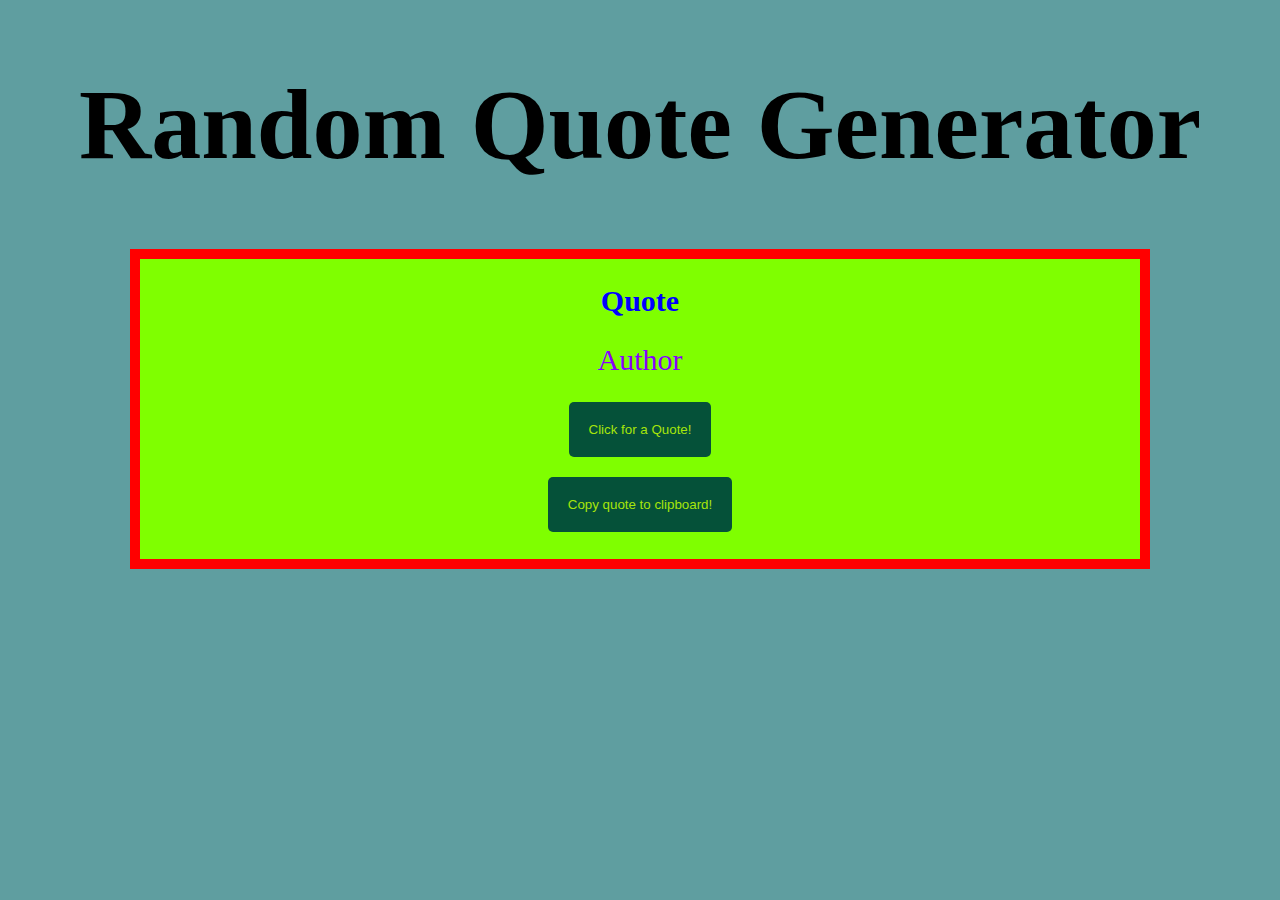
<file: RandomQuoteGenerator/index.html>
<!DOCTYPE html>
<html lang="en">
<head>
    <meta charset="UTF-8">
    <meta name="viewport" content="width=device-width, initial-scale=1.0">
    <script defer src="script.js"></script>
    <link rel="stylesheet" href="style.css">
    <title>Random Quote Generator</title>
</head>
<body>
    <h1>Random Quote Generator</h1>
    <div id= "container">
        <h3 id="quote">Quote</h3>
        <p id="author">Author</p>
        
        <button id="newQuote">Click for a Quote!</button> 
    
        <div>
            <button id="copyTextBtn">Copy quote to clipboard!</button>
        </div>
        
    </div>
</body>
</html>
</file>
<file: RandomQuoteGenerator/style.css>
body {
    margin: 0;
    padding: 0;
    background-color: cadetblue;
}

h1 {
    text-align: center;
    font-size: 100px;
}

#container {
    background-color: chartreuse;
    border: 10px solid red;
    height: 300px;
    width: 1000px;
    margin: 0 auto;
    text-align: center;
}

#output {
    margin: 20px;
    height: 50px;
    width: 250px;
    font-size: 25px;
    background-color: aliceblue;

}

/* * two in one !? */
button {
    display: block;
    margin: 20px auto;
    background-color: #055139;
    color: #a7e50a;
    padding: 20px 20px;
    border: 10px;
    border-radius: 5px;
    cursor: pointer;
}

#quote {
    margin: 25px;
    font-size: 30px;
    color: blue;
}

#author {
    margin: 25px;
    font-size: 30px;
    color: rgb(136, 0, 255);
}
</file>
